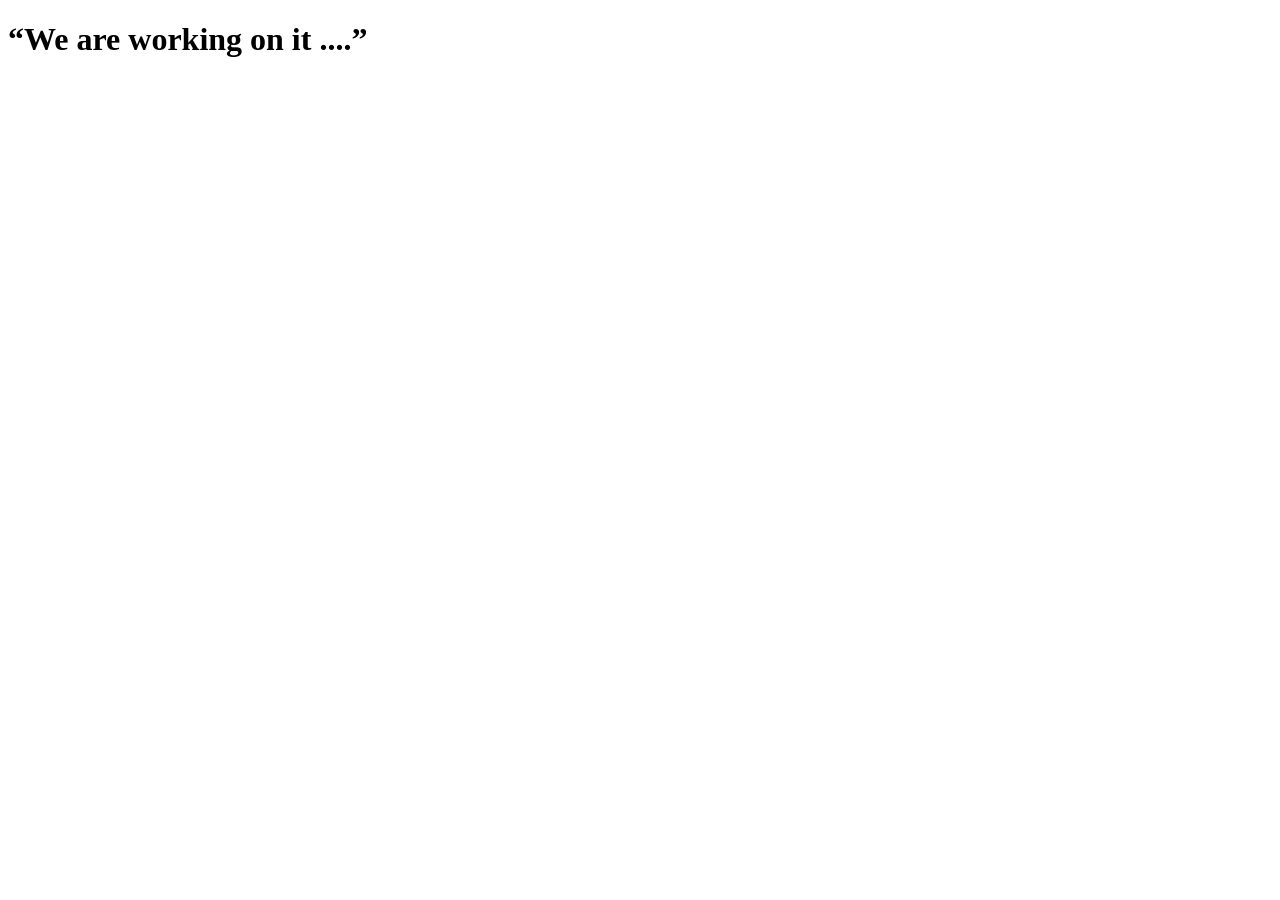
<file: work.html>
<!DOCTYPE html>
<html lang="en">
<head>
    <meta charset="UTF-8">
    <meta name="viewport" content="width=device-width, initial-scale=1.0">
    <title>Document</title>
</head>
<body>
    <h1>“We are working on it ....”</h1>
</body>
</html>
</file>
